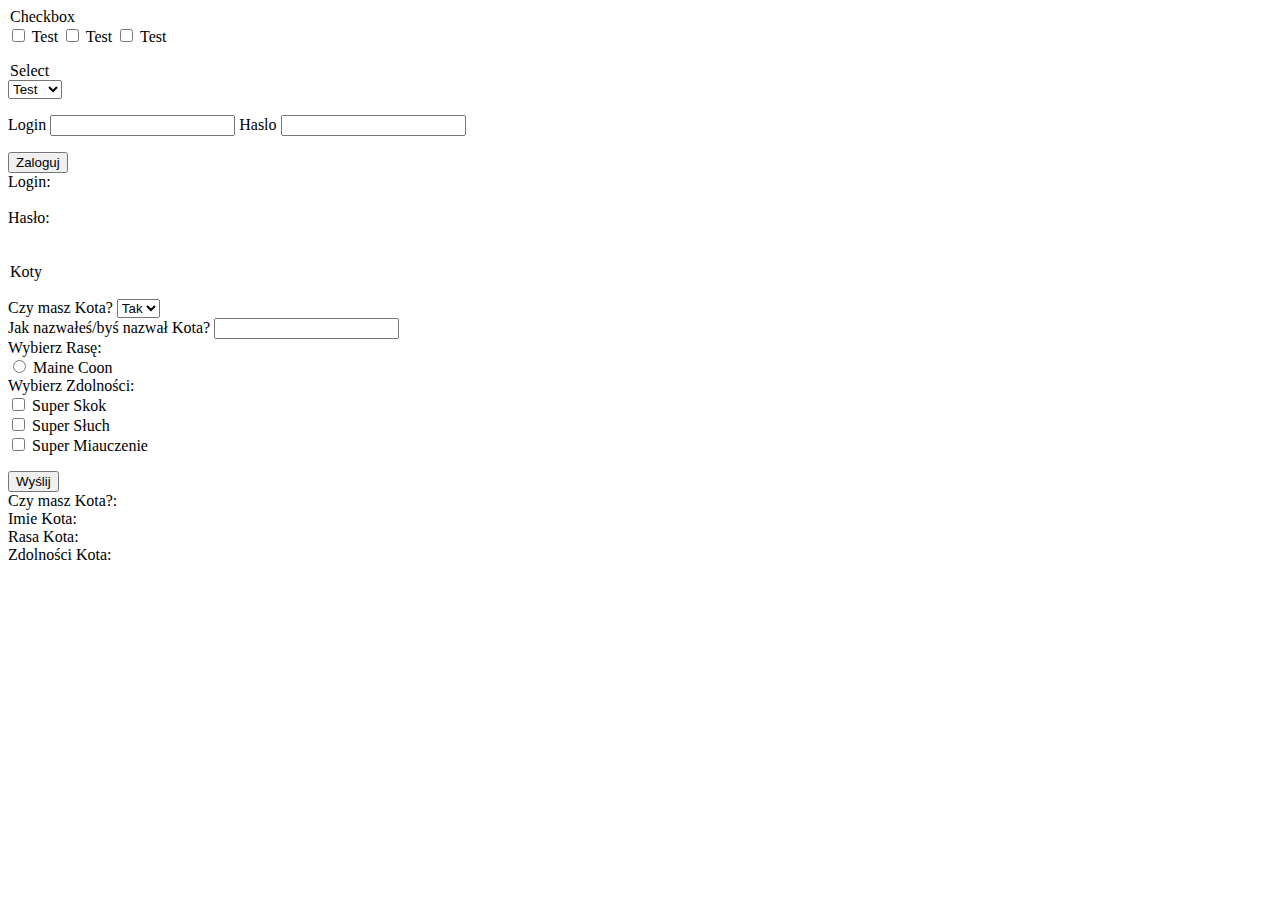
<file: Obsługa Formularzy/index.html>
<html>
    <head>
        <meta charset="UTF-8">
        <script type = "text/javascript" src = "script.js">
        </script>
    </head>

    <body>
        <form>
            <legend> Checkbox</legend>
            <input type="checkbox" value = "Test"/> Test
            <input type="checkbox" value = "Test"/> Test
            <input type="checkbox" value = "Test"/> Test
        </form>

        <form>
            <legend> Select</legend>
            <select id = "ssaki">
                <option value="test" name = "test"> Test</option>
                <option value="test1" name = "test"> Test1</option>
                <option value="test2" name = "test"> Test2</option>
            </select>
        </form>

        <form>
            Login <input type = "text" id = "Login"> 
            Haslo <input type = "password" id = "Haslo">
        </form>

        <button onclick="logowanie()"> Zaloguj</button> <br>
        Login: <div id = "login"></div><br>
        Hasło: <div id = "haslo"></div><br>
        <br>

        <form>
            <legend> Koty</legend>
            <br>
            Czy masz Kota?
            <select id = "Pytanie">
                <option value="Tak" name="Pytania"> Tak </option> 
                <option value="Nie" name = "Pytania"> Nie </option> 
            </select>
            <br>

            Jak nazwałeś/byś nazwał Kota? <input type = "text" id = "imie"> <br>

            Wybierz Rasę: <br>
            <input type="radio" value="Maine Coon" name = "rasa"> Maine Coon <br>

            Wybierz Zdolności: <br>
            <input type = "checkbox" value = "Super Skok" name = "Zdolnosci"> Super Skok <br>
            <input type = "checkbox" value = "Super Słuch" name = "Zdolnosci"> Super Słuch <br>
            <input type = "checkbox" value = "Super Miauczenie" name = "Zdolnosci"> Super Miauczenie <br>

        </form>

        <button onclick="writeFormularz()"> Wyślij</button> <br>
        Czy masz Kota?: <div id = "pytanie1"></div>
        Imie Kota: <div id = "pytanie2"></div>
        Rasa Kota: <div id = "pytanie3"></div>
        Zdolności Kota: <div id = "pytanie4"></div>
    </body>
</html>
</file>
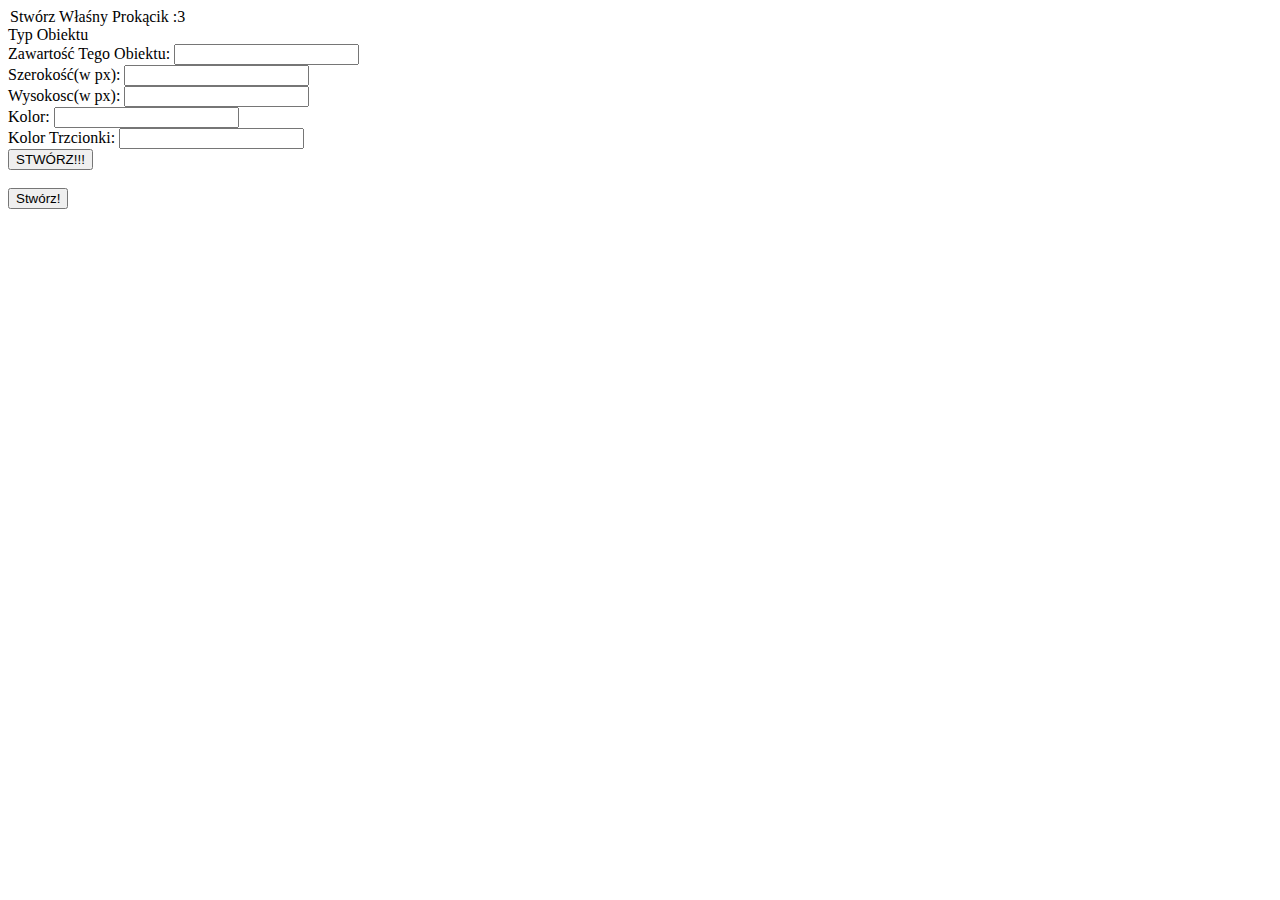
<file: Operacje DOM/index.html>
<html>
    <head>
        <meta charset="UTF-8">
        <script type = "text/javascript" src = "script.js">
        </script>
    </head>

    <body>
        <legend>Stwórz Właśny Prokącik :3</legend>
        <label>Typ Obiektu</label><br>
        Zawartość Tego Obiektu: <input type = "text" id = "zawartosc"><br>
        Szerokość(w px): <input type = "number" id = "szerokosc"><br>
        Wysokosc(w px): <input type="number" id = "wysokosc"><br>
        Kolor: <input type = "text" id = "kolor"><br>
        Kolor Trzcionki: <input type = "text" id = "kolorTekstu"><br>
        <button onclick="tworzenieProstokacika()">STWÓRZ!!!</button><br>
        
        <br>
        
        <button onclick="tworzenie()">Stwórz!</button>
    </body>
</html>
</file>
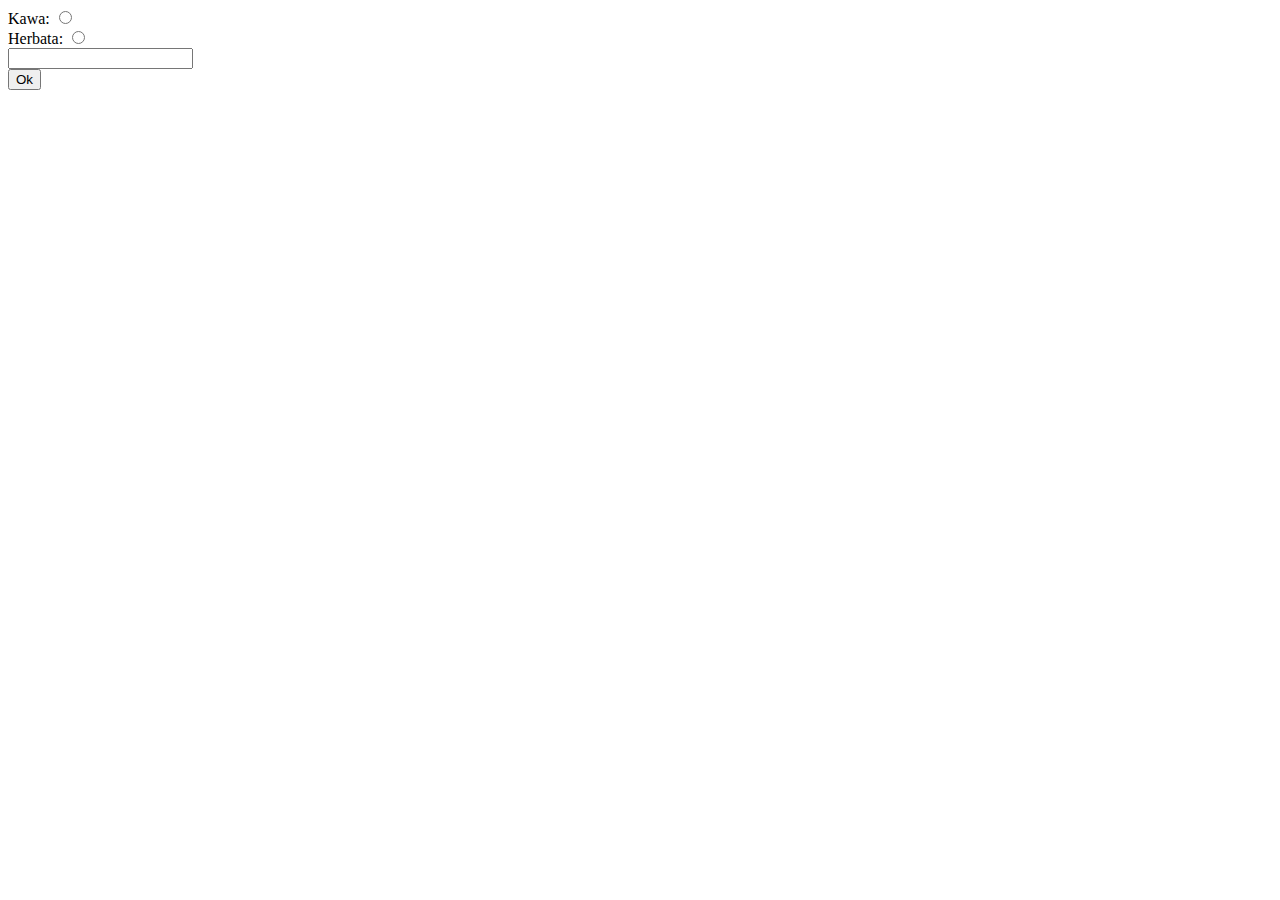
<file: Przypomnienie Formularzy/index.html>
<html>
    <head>
        <meta charset="utf-8">
        <script type = "text/javascript" src = "script.js"></script>
    </head>
    <body>
        Kawa: <input type = "radio" name = "radio" value = "kawa"><br>
        Herbata: <input type = "radio" name = "radio" value = "herbata"><br>
        <input type="text" id = "rodzaj"><br>
        <button onclick="napoj()">Ok</button><br>
        <p></p>
    </body>
</html>
</file>
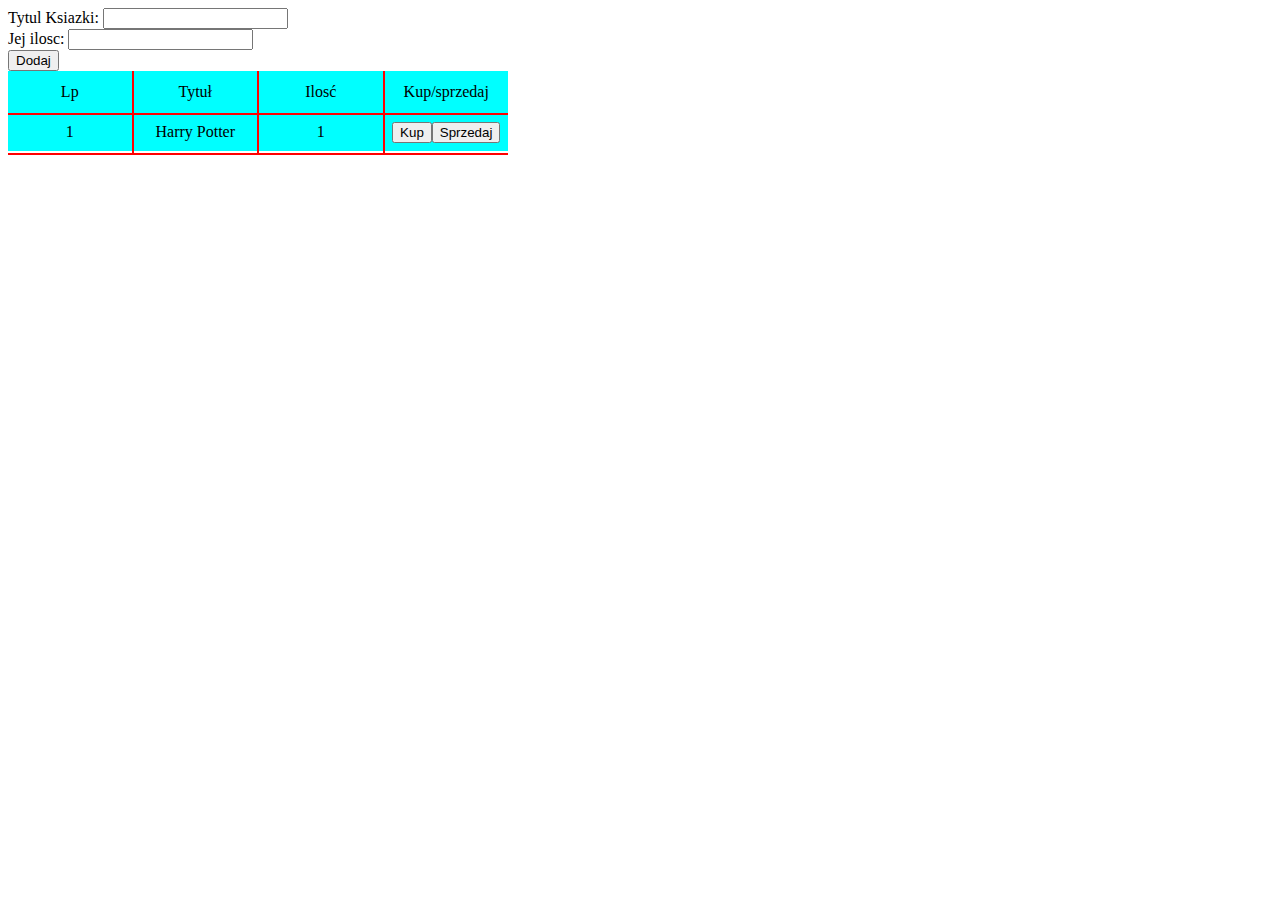
<file: Specialne Zadanie/index.html>
<html>
    <head>
        <meta charset="UTF-8">
        <link rel = "stylesheet" type = "text/css" href = "style.css">
        <script type = "text/javascript" src = "script.js">
        </script>
    </head>

    <body>
        Tytul Ksiazki: <input type = "text" id = "podajTytul"><br>
        Jej ilosc: <input type = "number" id = "podajIlosc"><br>
        <button onclick="dodawanie()">Dodaj</button>

        <table>
            <tr><!--th-->
                <td>Lp</td>
                <td>Tytuł</td>
                <td>Ilosć</td>
                <td> Kup/sprzedaj</td>
            </tr>
            <tr>
                <td>1</td>
                <td><p id = "tytul">Harry Potter</p></td>
                <td id = "kolumnaIlosc1"><p id = "ilosc1">1</p></td>
                <td> <button onclick="kup('kolumnaIlosc1','ilosc1')">Kup</button> <button onclick="sprzedaj('kolumnaIlosc1','ilosc1')">Sprzedaj</button></td>
            </tr>
        </table>
    </body>
</html>
</file>
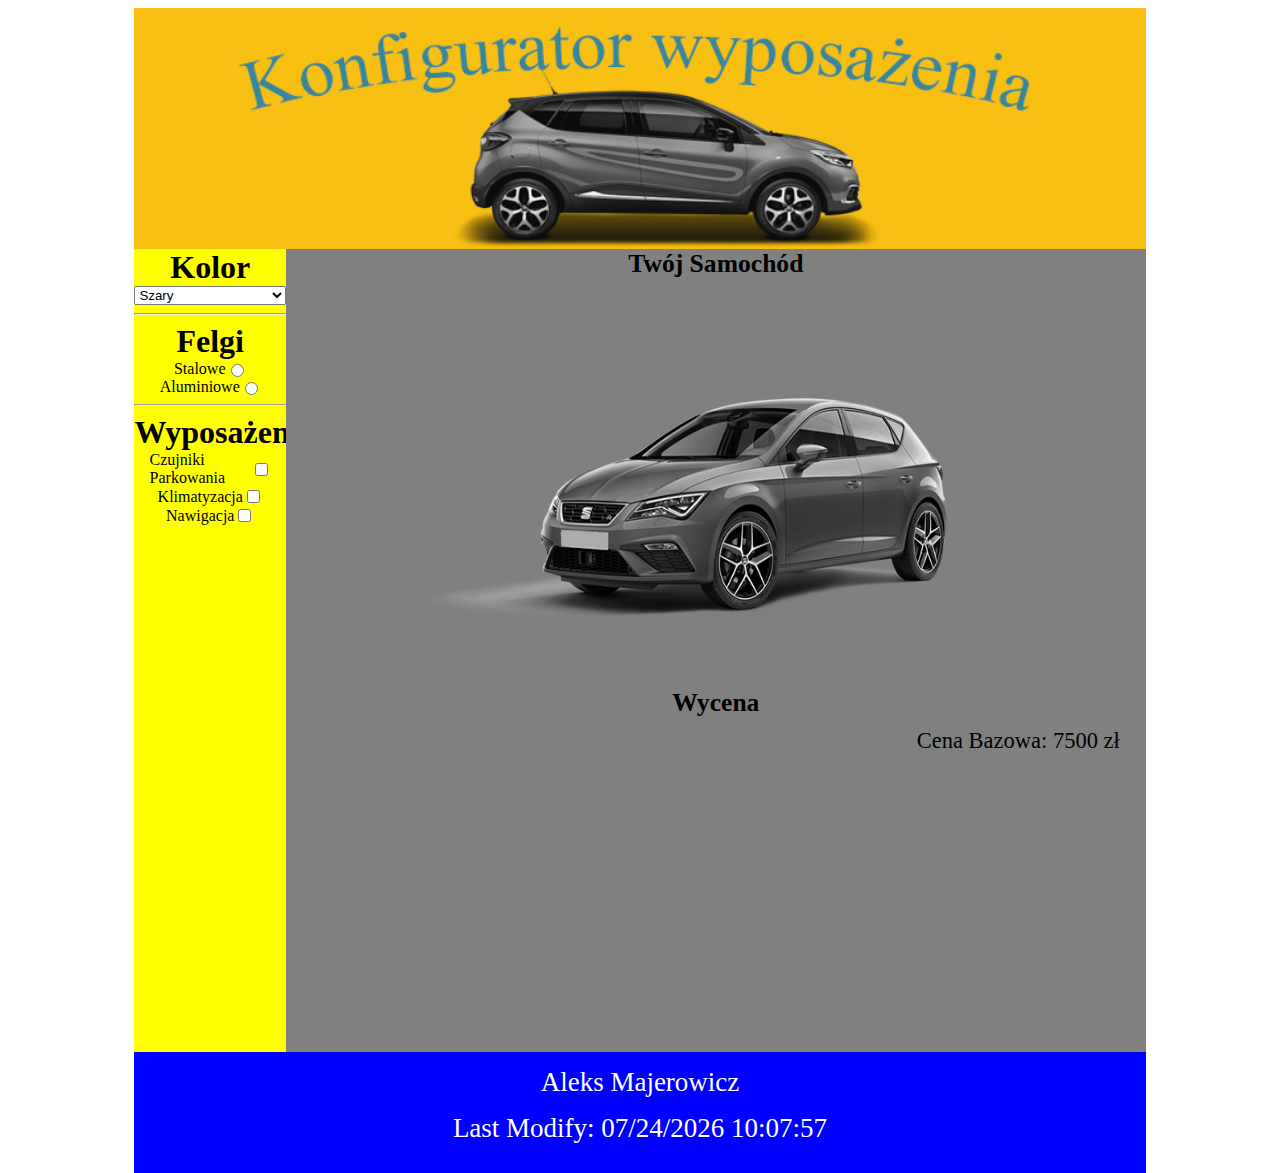
<file: Zadanie Specialne/index.html>
<html>
    <head>
        <meta charset="utf-8">

        <link rel = "stylesheet" type = "text/css" href = "style.css"></link>
        <script src="./script.js"></script>
    </head>

    <body onload="ustawienie()">
        <section>
            <header>
                <img src = "zdjecia/baner.jpg">
            </header>

            <main>
                <section id = "Formularz">
                    <h1>Kolor</h1>
                    <select id = "Lakier" onchange="lakier()">
                        <option value = "szary" name = "Kolory">Szary</option>
                        <option value = "niebieski" name = "Kolory">Niebieski</option>
                        <option value = "czerwony" name = "Kolory">Czerwony</option>
                        <option value = "zolty" name = "Kolory">Żółty</option>
                        <option value = "zielony" name = "Kolory">Zielony</option>
                    </select>
                    <hr>
                    <h1>Felgi</h1>
                    <section>
                        Stalowe<input type = "radio" value = "Stalowe" name = "Felgi" onchange="felgi()">
                    </section>
                    <section>
                        Aluminiowe<input type = "radio" value = "Aluminiowe" name = "Felgi" onchange="felgi()">
                    </section>
                    <hr>
                    <h1>Wyposażenie</h1>
                    <section>
                        Czujniki Parkowania<input type = "checkbox" value = "Stalowe" name = "Wyposazenie" onchange="wyposazenie()">
                    </section>
                    <section>
                        Klimatyzacja<input type = "checkbox" value = "Aluminiowe" name = "Wyposazenie" onchange="wyposazenie()">
                    </section>
                    <section>
                        Nawigacja<input type = "checkbox" value = "Stalowe" name = "Wyposazenie" onchange="wyposazenie()">
                    </section>
                </section>
                <section id = "TwojWybor">
                    <h1>Twój Samochód</h1>
                    <img src = "zdjecia/szary.png" id = "zdjecieSamochodu">
                    <h1>Wycena</h1>
                    <div id = "Wycena">
                        <p>Cena Bazowa: 7500 zł</p>
                        <p id = "LakierCena">Lakier: 9000 zł</p>
                        <p id = "FelgiCena">Felgi Aluminiowe: 7000 zł</p>
                        <p id = "CzujnikiCena">Czujniki Parkowania: 6500 zł</p>
                        <p id = "ClimatonicCena">Climatonic: 8500 zł</p>
                        <p id = "NawigacjaCena">Nawigacja: 5000 zł</p>
                        <hr id = "Kreska">
                        <p id = "NapisSumy">RAZEM: </p>
                    </div>
                </section>
            </main>

            <footer> 
                <p>Aleks Majerowicz</p>
                <p id = "ostatniamodyfikacja"> </p>
            </footer>
        </section>
    </body>
</html>
</file>
<file: Specialne Zadanie/style.css>
table
{
    display: flex;
    flex-direction: column;
}

tr
{
    display: flex;
    flex-direction: row;

    width: 500px;
    height: 40px;

    background-color: aqua;
}
td
{
    display: flex;

    width: calc(100%/4);
    height: 100%;
}
td
{
    align-items: center;
    justify-content: center;

    border-style: solid;
    border-bottom-width: 2px;
    border-right: 2px;
    border-top: 0px;
    border-left: 0px;
    border-color: red;
}
td:not(:last-child)
{
    align-items: center;
    justify-content: center;
    
    border-style: solid;
    border-bottom-width: 2px;
    border-left: 2px;
    border-top: 0px;
    border-left: 0px;
    border-color: red;
}

p
{
    text-align: center;
}
</file>
<file: Zadanie Specialne/style.css>
/*----------------------Globalne-----------------------------*/
body
{
    display: flex;
    flex-direction: column;
}
hr
{
    width: 100%;
}
h1
{
    display: flex;

    margin: 0;

    margin-left: auto;
    margin-right: auto;
}
img
{
    display: flex;
}
/*---------------------------------------------------*/

/*------------------------Header---------------------------*/
header
{
    display: flex;

    width: 100%;
    height: 30%;
}

header img
{
    width: 100%;
    height: 100%;
}
/*---------------------------------------------------*/

/*-----------------------body section----------------------------*/

body section
{
    width: 80%;

    margin-left: auto;
    margin-right: auto;
}

/*----------------------------------------------------------------*/

/*-----------------------Main----------------------------*/
main
{
    display: flex;
    flex-direction: row;

    width: 100%;
    height: 100%;
}

/*-----------------------Main Formularz----------------------------*/
main #Formularz
{
    display: flex;
    flex-direction: column;

    width: 15%;
    height: 100%;

    background-color: yellow;
}
main #Formularz section
{
    display: flex;
    flex-direction: row;

    align-items: center;
    justify-content: center;
}
/*---------------------------------------------------*/

/*-----------------------Main Twój WYbór----------------------------*/
main #TwojWybor
{
    display: flex;
    flex-direction: column;

    width: 85%;
    height: 100%;

    background-color: gray;
}
main #TwojWybor h1
{
    font-size: 2vw;
}
main #TwojWybor img
{
    width: 75%;
    height: 55%;

    margin-left: auto;
    margin-right: auto;
}
/*----------------------Main TwójWybó Wycena-----------------------------*/
main #TwojWybor #Wycena
{   
    display: flex;
    flex-direction: column;
    justify-content: right;

    width: 55%;
    height: 45%;

    margin-left: 42%;
}
main #TwojWybor #Wycena p
{
    display: flex;
    justify-content: right;
    
    width: 100%;

    margin: 0;
    margin-top: 10px;

    font-size: 2.5vh;

    text-justify: right;
}
main #TwojWybor #Wycena div
{
    display: flex;
    flex-direction: row;

    width: 100%;
    height: 10%;

    margin-top: 10px;
}
main #TwojWybor #Wycena div #NapisSumy
{
    display: flex;

    width: 28%;
    height: 100%;

    margin: 0;
    margin-left: auto;
}
main #TwojWybor #Wycena div #Suma
{
    display: flex;
    justify-content: left;

    width: 50%;
    height: 100%;

    margin: 0;
}
main #TwojWybor #Wycena div #Kreska
{
    display: flex;

    width: 100%;
    height: 5px;
}
/*---------------------------------------------------*/

/*---------------------------------------------------*/

/*---------------------------------------------------*/

/*-----------------------Footer----------------------------*/

footer
{
    display: flex;
    flex-direction: column;

    width: 100%;
    height: 15%;

    margin: 0;

    background-color: blue;
}
/*-----------------------Footer p----------------------------*/

footer p
{
    display: flex;

    color: white;

    font-size: 3vh;

    margin: 0;
    margin-top: 15px;
    margin-left: auto;
    margin-right: auto;
}
/*-----------------------------------------------------------*/

/*---------------------------------------------------------*/
</file>
